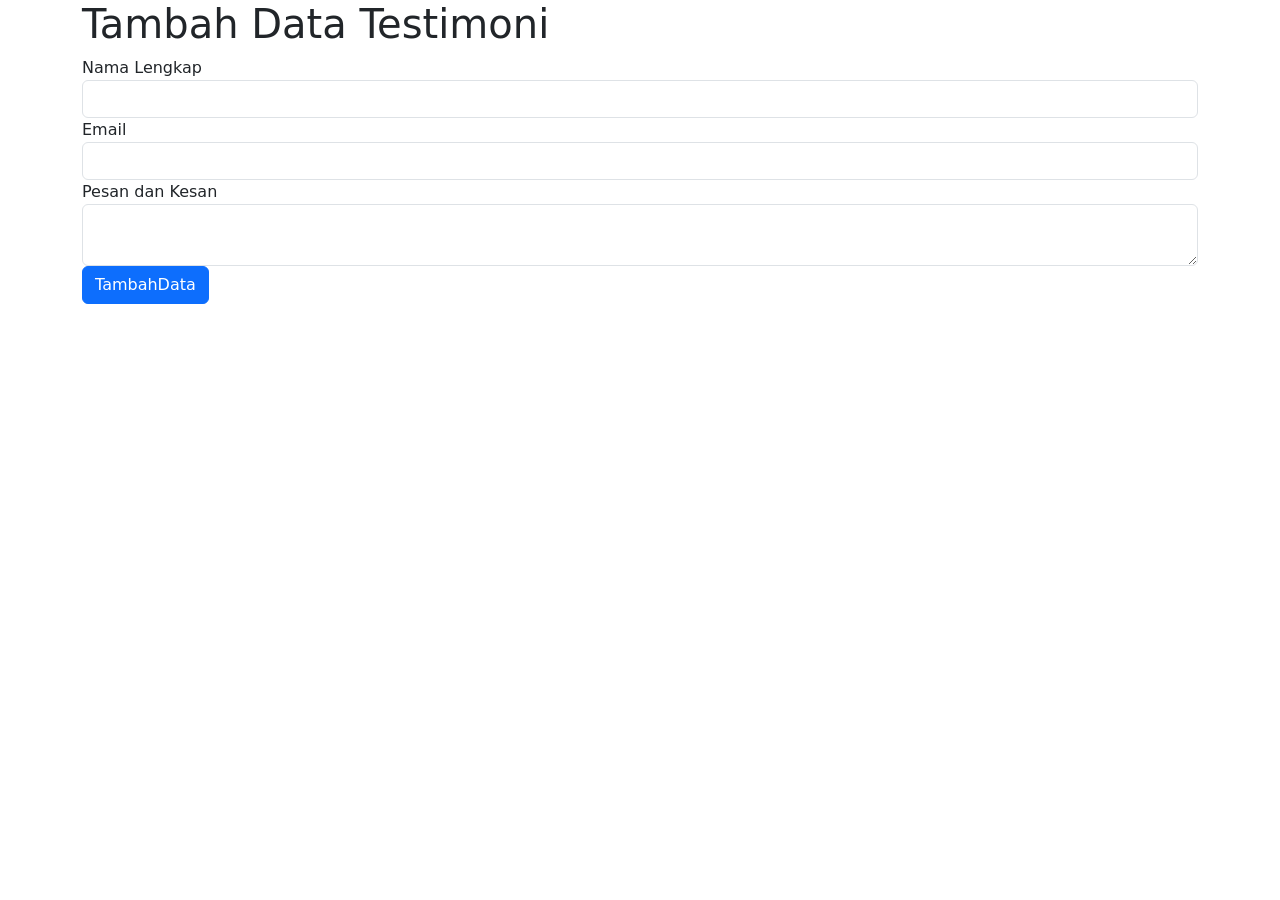
<file: tambahtestimoni.html>
<!DOCTYPE html>
<html lang="en">
  <head>
    <meta charset="utf-8" />
    <meta name="viewport" content="width=device-width, initial-scale=1" />
    <title>Tambah Data Testimoni</title>
    <link
      href="https://cdn.jsdelivr.net/npm/bootstrap@5.3.3/dist/css/bootstrap.min.css"
      rel="stylesheet"
      integrity="sha384-QWTKZyjpPEjISv5WaRU9OFeRpok6YctnYmDr5pNlyT2bRjXh0JMhjY6hW+ALEwIH"
      crossorigin="anonymous"
    />
  </head>
  <body>
    <div class="container">
      <h1>Tambah Data Testimoni</h1>

      <div class="alert alert-success" role="alert" id="infSukses">
        A simple success alert—check it out!
      </div>
      <div class="alert alert-danger" role="alert" id="infError">
        A simple danger alert—check it out!
      </div>

      <form id="frmTesti" method="POST" action="tambahtestimoni.html">
        <input type="hidden" name="ACT" value="stored" />
        <input type="hidden" name="NIM" value="2401010614" />

        <div class="form-group">
          <label>Nama Lengkap</label>
          <input type="text" name="NAMA" class="form-control" />
        </div>

        <div class="form-group">
          <label>Email</label>
          <input type="email" name="EMAIL" class="form-control" />
        </div>

        <div class="form-group">
          <label>Pesan dan Kesan</label>
          <textarea name="TESTI" class="form-control"></textarea>
        </div>

        <div class="form-group">
          <button type="submit" id="cmdTulis" class="btn btn-primary">
            TambahData
          </button>
        </div>
      </form>
    </div>

    <script
      src="https://cdn.jsdelivr.net/npm/bootstrap@5.3.3/dist/js/bootstrap.bundle.min.js"
      integrity="sha384-YvpcrYf0tY3lHB60NNkmXc5s9fDVZLESaAA55NDzOxhy9GkcIdslK1eN7N6jIeHz"
      crossorigin="anonymous"
    ></script>
    <script src="https://code.jquery.com/jquery-3.7.1.min.js"></script>
    <script>
      $(function () {
        var urlAPI = "https://apimhstiki.ptov.my.id/testi";

        $("#infSukses").hide();
        $("#infError").hide();

        $("#frmTesti").on("submit", function (ev) {
          ev.preventDefault();
          var nForm = $(this).serialize();
          //console.log(nForm)
          $.ajax({
            url: urlAPI,
            method: "POST",
            dataType: "json",
            data: nForm,
            success: function (dta) {
              if (dta.error == 0) {
                console.log("sukses");
                $("#infSukses").show();
                $("#infSukses").html("Penambahan data Testimoni sukses");
              } else {
                console.log("terjadi kendala diserver (" + dta.deskripsi + ")");
                $("#infError").show();
                $("#infError").html(
                  "terjadi kendala diserver (" + dta.deskripsi + ")"
                );
              }
              setTimeout(window.location.replace("index.html"), 3000);
            },
            fail: function () {
              console.log("Gagal Menyimpan Testimoni");
              $("#infError").show();
              $("#infError").html("Gagal Menyimpan Testimoni");
              setTimeout(window.location.replace("latihan1301.html"), 3000);
            },
          });
        });
      });
    </script>
  </body>
</html>
</file>
